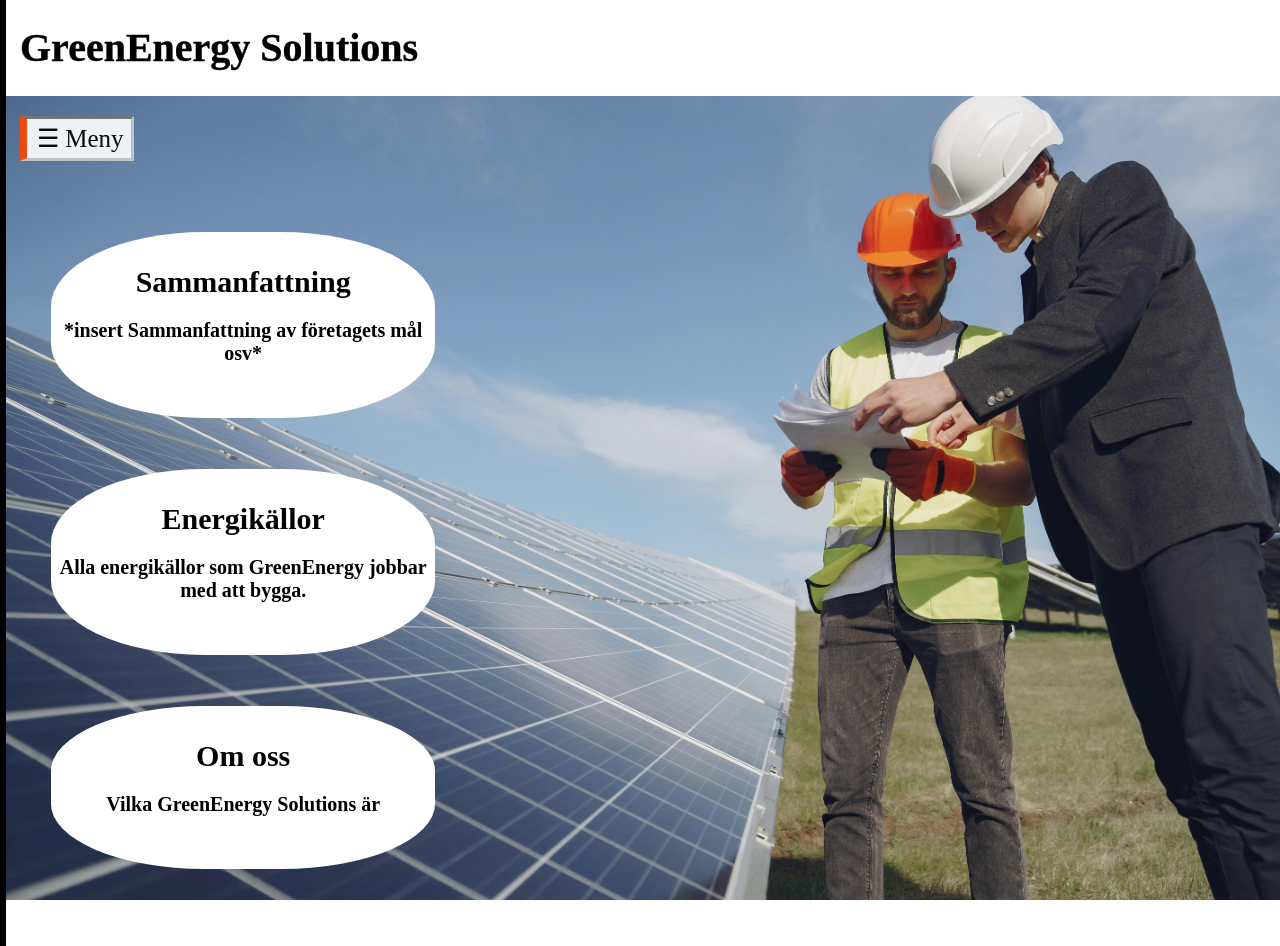
<file: index.html>
<!DOCTYPE html>
<html lang="sv">
<head>
    <meta charset="UTF-8">
    <link rel="preconnect" href="https://fonts.googleapis.com">
    <link rel="preconnect" href="https://fonts.gstatic.com" crossorigin>
    <link href="https://fonts.googleapis.com/css2?family=Merienda:wght@300..900&display=swap" rel="stylesheet">
    <link rel="stylesheet" href="style.css">
    <script src="script.js" defer></script>
    <title>Startsida</title>
</head>
<header>
    <h1>
        <a class="title" href="index.html">GreenEnergy Solutions</a>
    </h1>
</header>

<button onclick="openMenu()">☰ Meny</button>
    <div id="sideMenu" class="SideMenu">
        <button onclick="closeMenu()">Stäng Meny</button>
        <a href="energikallor.html">Energikällor</a>
        <a href="foretag.html">Om oss</a>
        <a href="kontakt.html">Kontakt</a>
    </div>

<body class="index-background">
    <section class="Selection">
        <h2 class="Sum-titel">
            <p1>Sammanfattning</p1>
            <p>*insert Sammanfattning av företagets mål osv*</p>
        </h2>
        <h2 class="energikallor">
            <a href="energikallor.html">Energikällor</a>
            <p>Alla energikällor som GreenEnergy jobbar med att bygga.
            </p>
        </h2>
        <h2 class="information-foretag">
            <a href="foretag.html">Om oss</a>
            <p>Vilka GreenEnergy Solutions är</p>
        </h2>
    </section>
</body>
<footer></footer>
</html>
</file>
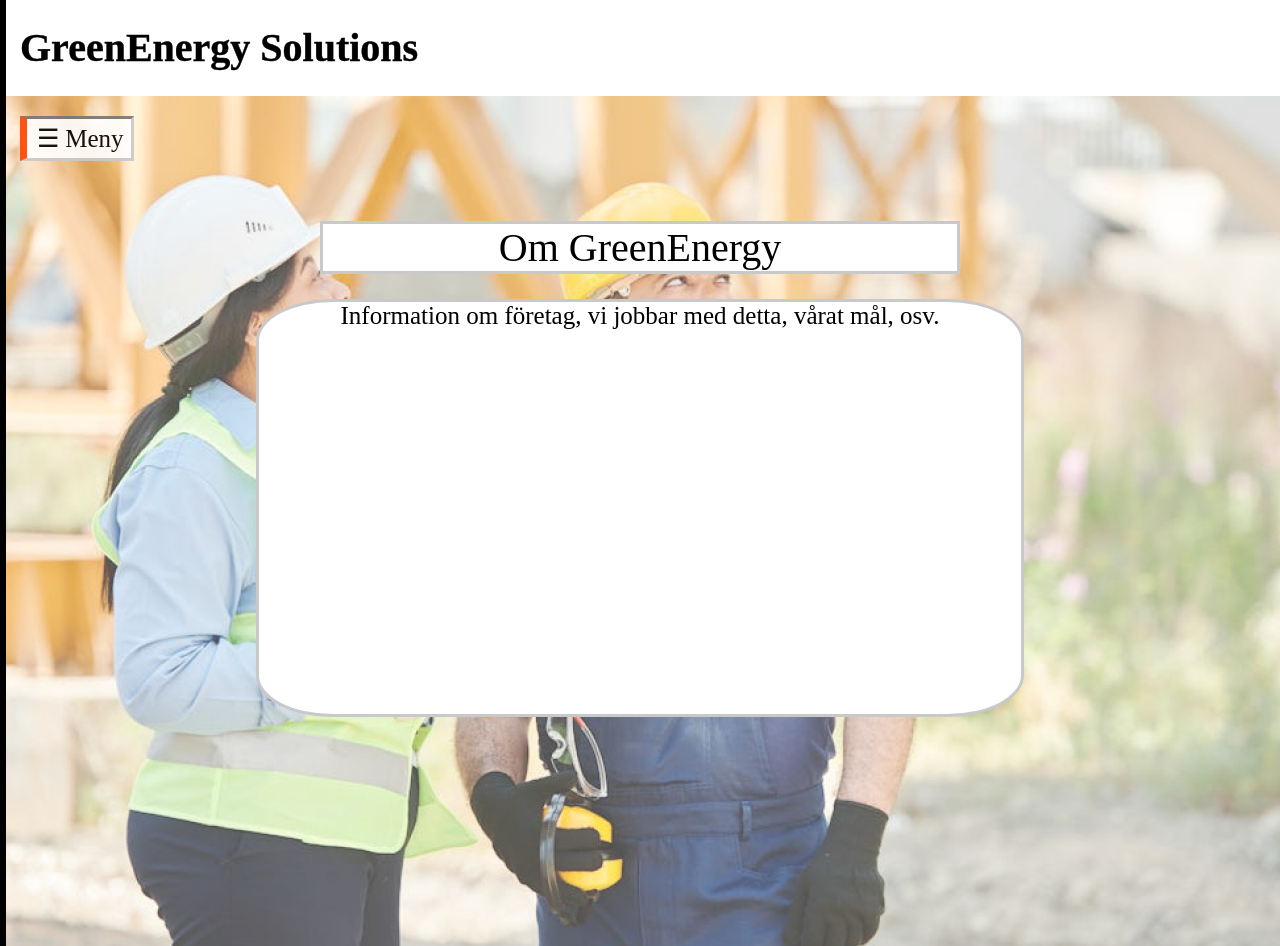
<file: foretag.html>
<!DOCTYPE html>
<html lang="sv">
<head>
    <meta charset="UTF-8">
    <link rel="preconnect" href="https://fonts.googleapis.com">
    <link rel="preconnect" href="https://fonts.gstatic.com" crossorigin>
    <link href="https://fonts.googleapis.com/css2?family=Merienda:wght@300..900&display=swap" rel="stylesheet">
    <link rel="stylesheet" href="style.css">
    <script src="script.js" defer></script>
    <title>Information Företag</title>
</head>

<header>
    <h1>
        <a class="title" href="index.html">GreenEnergy Solutions</a>
    </h1>
</header>

<button onclick="openMenu()">☰ Meny</button>
    <div id="sideMenu" class="SideMenu">
        <button onclick="closeMenu()">Stäng Meny</button>
        <a href="energikallor.html">Energikällor</a>
        <a href="foretag.html">Om oss</a>
        <a href="kontakt.html">Kontakt</a>
    </div>

<body class="företag-background">
    <p class="företag-info">Om GreenEnergy</p>
    <p class="detalj">Information om företag, vi jobbar med detta, vårat mål, osv.</p>
</body>
<footer></footer>
</html>
</file>
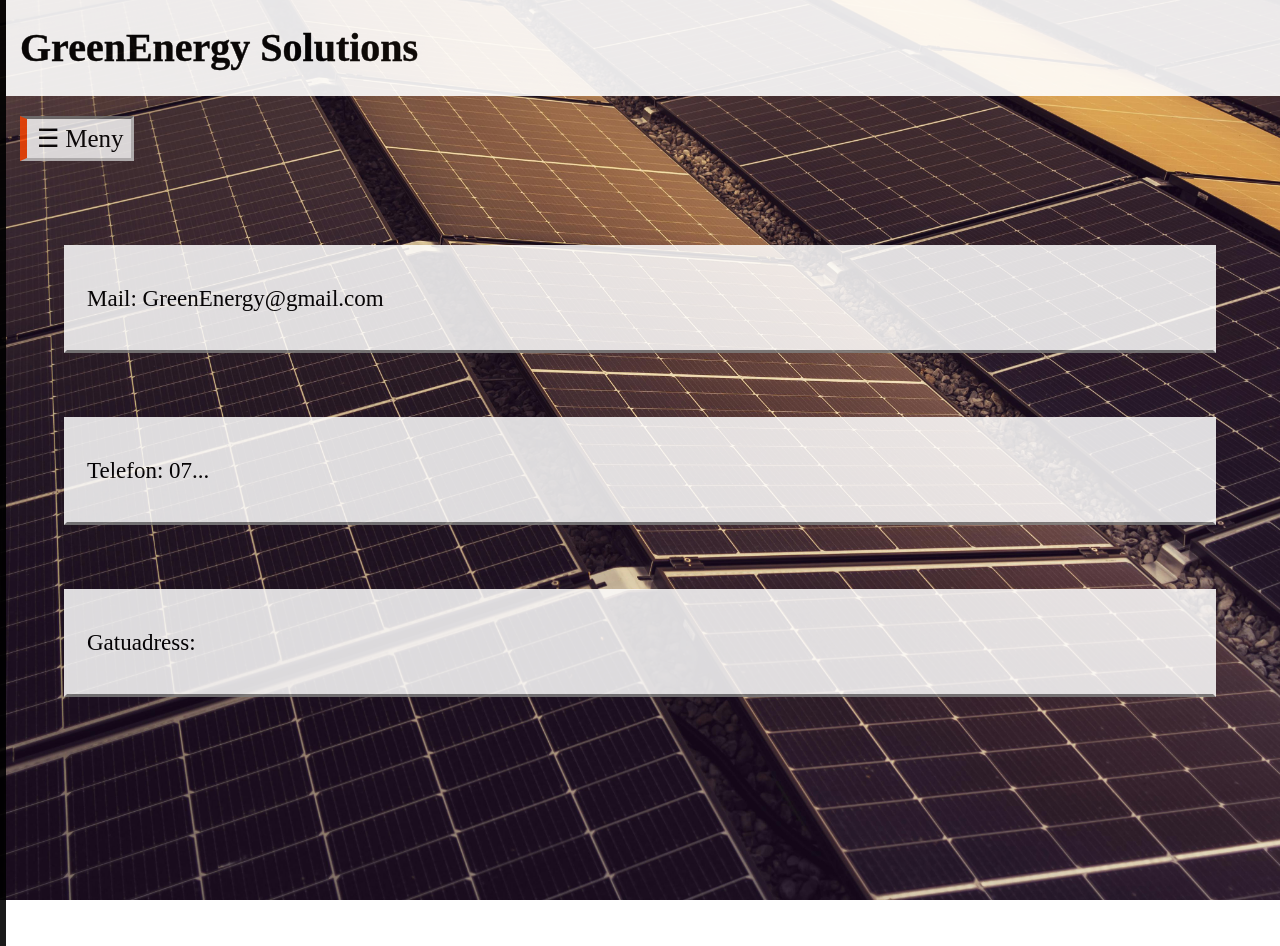
<file: kontakt.html>
<!DOCTYPE html>
<html lang="sv">
<head>
    <meta charset="UTF-8">
    <link rel="preconnect" href="https://fonts.googleapis.com">
    <link rel="preconnect" href="https://fonts.gstatic.com" crossorigin>
    <link href="https://fonts.googleapis.com/css2?family=Merienda:wght@300..900&display=swap" rel="stylesheet">
    <link rel="stylesheet" href="style.css">
    <script src="script.js" defer></script>
    <title>Kontakt</title>
</head>
<header>
    <h1>
        <a class="title" href="index.html">GreenEnergy Solutions</a>
    </h1>
</header>
    <button onclick="openMenu()">☰ Meny</button>
        <div id="sideMenu" class="SideMenu">
            <button onclick="closeMenu()">Stäng Meny</button>
            <a href="energikallor.html">Energikällor</a>
            <a href="foretag.html">Om oss</a>
            <a href="kontakt.html">Kontakt</a>
        </div>
<body class="kontakt-information">
    <section class="email">
        <p>Mail: GreenEnergy@gmail.com</p>
    </section>
    <section class="företags nummer">
        <p>Telefon: 07...</p>
    </section>
    <section>
        <p>Gatuadress: </p>
    </section>
</body>
<footer></footer>
</html>
</file>
<file: style.css>
body{
    margin: 0;
    padding: 0;
}

body.index-background{
    background-image: url(bilder/startsida-backgrund.jpg);
    background-repeat: no-repeat;
    background-size: cover;
    background-attachment: fixed;
}

body.energi-background{
    background-image: url(bilder/energikällor-backgrund.jpg);
    background-repeat: no-repeat;
    background-size: cover;
    background-attachment: fixed;
}

body.företag-background{
    background-image: url(bilder/företag-backgrund.png);
    background-repeat: no-repeat;
    background-size: cover;
    background-attachment: fixed;
}

body.kontakt-information{
    background-image: url(bilder/kontakt-backgrund.jpg);
    opacity: 0.9;
    background-repeat: no-repeat;
    background-size: cover;
    background-attachment: fixed;
}

header{
    border-block: solid white;
    background-color: white;
    vertical-align: middle;
    position: sticky;
}

a.title{
    color: black;
    -webkit-text-stroke-color: black;
    -webkit-text-stroke-width: 0.4px;
    font-family: Georgia, 'Times New Roman', Times, serif;
    text-decoration: none;
    font-size: 40px;
    padding-left: 20px;
}

a.kontakt{
    color: black;
    -webkit-text-stroke-color: black;
    -webkit-text-stroke-width: 0.4px;
    font-family: Georgia, 'Times New Roman', Times, serif;
    text-decoration: none;
    font-size: 20px;
    padding-left: 20px;
}

section.Selection h2{
    border-block: white solid;
    background-color: white;
    margin: 4%;
    font-family: Georgia, 'Times New Roman', Times, serif;
    font-size: 30px;
    border-radius: 40%;
    text-align: center;
    margin-right: 66%;
    padding-top: 30px;
    padding-bottom: 30px;
}

section.Selection a{
    text-decoration: none;
    color: black;
}

section.Selection p{
    font-size: 20px;
}


button{
    background-color: white;
    border: inset rgb(201, 201, 201);
    font-size: 25px;
    margin: 20px;
    padding: 5px;
    padding-left: 10px;
    padding-right: 7px;
    border-left: outset orangered 7px;
    font-family: Georgia, 'Times New Roman', Times, serif;
    opacity: 0.9;
}

button:hover{
    background-color: rgb(201, 201, 201);
    border: inset rgb(44, 44, 44);
    font-size: 25px;
    margin: 20px;
    padding: 5px;
    padding-left: 10px;
    padding-right: 7px;
    border-left: outset orangered 7px;
    flex-direction: column;
    font-family: Georgia, 'Times New Roman', Times, serif;
    opacity: 0.9;
}

#info-box{
    margin-top: 20px;
    border: outset rgb(151, 151, 151);
    -webkit-text-stroke-color: black;
    border-width: 0.3;
    background-color: white;
    padding-left: 10px;
    opacity: 0.9;
}

body.företag-background p{
    border: solid rgb(201, 201, 201);
    background-color: white;
    font-family: Georgia, 'Times New Roman', Times, serif;
    text-align: center;
}

p.företag-info{
    margin-bottom: 5px;
    font-size: 40px;
    margin-left: 25%;
    margin-right: 25%;
}

p.detalj{
    font-size: 25px;
    margin-left: 20%;
    margin-right: 20%;
    padding-bottom: 30%;
    border-radius: 10%;
}

body.kontakt-information section{
    border: solid white;
    border-bottom: inset grey;
    background-color: white;  
    margin: 5%;
    padding: 15px;
    opacity: 0.95;
    font-family: Georgia, 'Times New Roman', Times, serif;
    font-size: 23px;
    padding-left: 20px;
}

.SideMenu{
    height: 100%;
    width: 0;
    left: 0;
    top: 0;
    background-color: white;
    overflow-x: hidden;
    z-index: 1;
    position: absolute;
    padding-top: 40px;
    color: black;
    border: black solid;
    font-size: 25px;
    font-family: Georgia, 'Times New Roman', Times, serif;
    border-radius: 0%;
    transition: 0.4s;
}

.SideMenu button{
    background-color: white;
    color: black;
    border: rgb(201, 201, 201) inset;
    font-size: 25px;
    font-family: Georgia, 'Times New Roman', Times, serif;
    border-radius: 0%;
    text-decoration: none;
}

.SideMenu button:hover{
    background-color:  rgb(201, 201, 201);
    color: black;
    border: rgb(134, 134, 134) inset;
    font-size: 25px;
    font-family: Georgia, 'Times New Roman', Times, serif;
    border-radius: 0%;
    text-decoration: none;
}

.SideMenu a{
    display: block;
    text-decoration: none;
    color: black;
    border: rgb(201, 201, 201) solid;
    font-size: 25px;
    font-family: Georgia, 'Times New Roman', Times, serif;
    border-top:  solid;
    border-radius: 0%;
    margin-bottom: 5%;
    padding-top: 5%;
    padding-bottom: 5%;
}

#sideMenu{
    align-items: flex-end;
}
</file>
